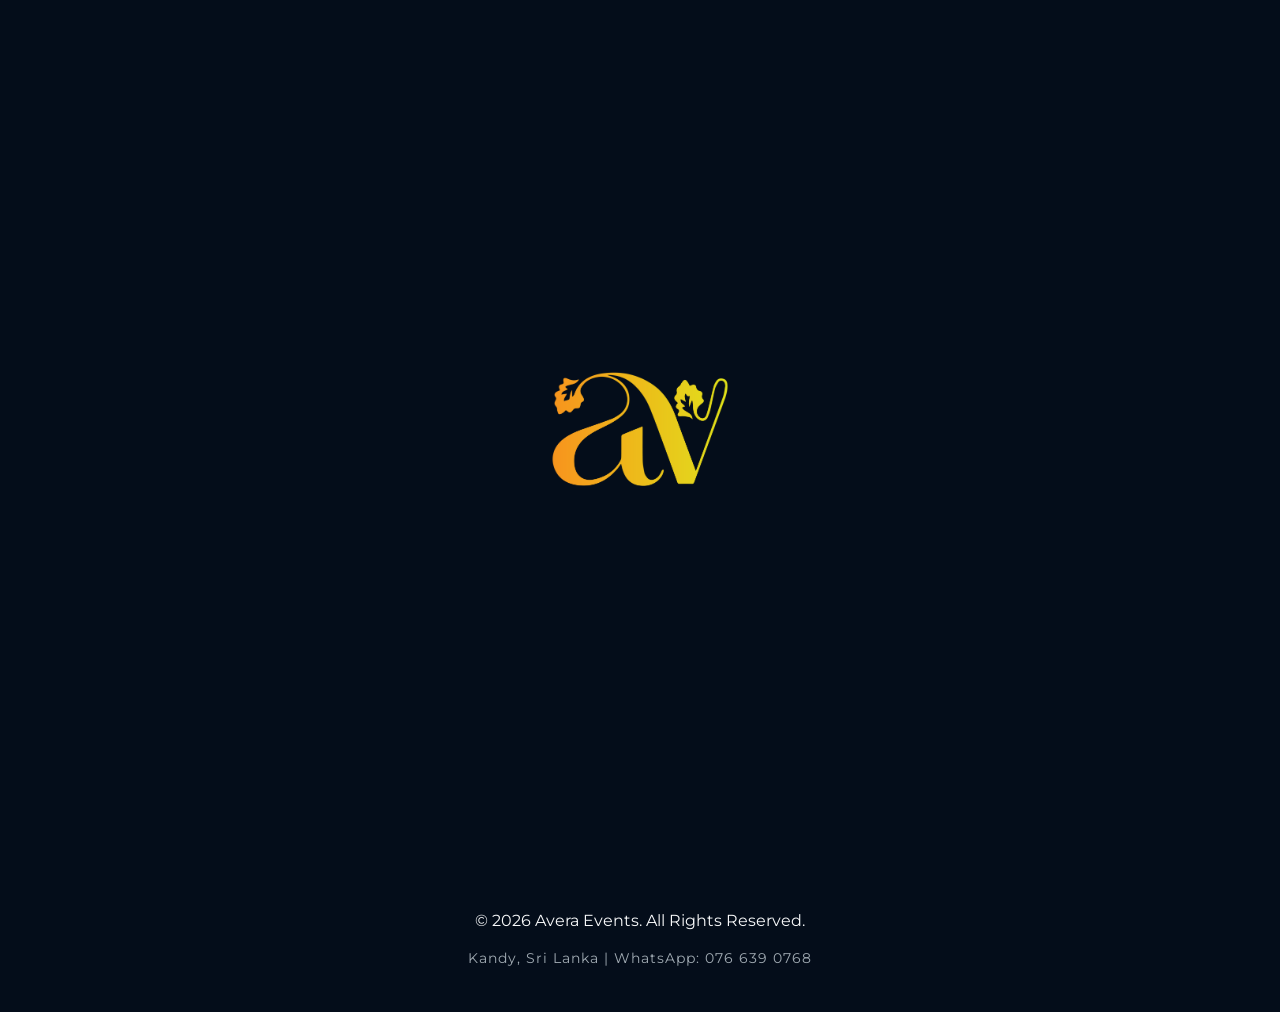
<file: portfolio.html>
<!DOCTYPE html>
<html lang="en">
<head>
    <meta charset="UTF-8">
    <meta name="viewport" content="width=device-width, initial-scale=1.0">
    <title>Portfolio | Avera Events</title>
    <link rel="icon" type="image/png" href="favicon.png">
    <link rel="stylesheet" href="style.css">
    <link rel="stylesheet" href="https://cdnjs.cloudflare.com/ajax/libs/font-awesome/6.4.0/css/all.min.css">
    <!-- AOS Animation CSS -->
    <link href="https://unpkg.com/aos@2.3.1/dist/aos.css" rel="stylesheet">
    <style>
        .portfolio-grid { display: grid; grid-template-columns: repeat(auto-fit, minmax(300px, 1fr)); gap: 30px; max-width: 1200px; margin: 50px auto 0; }
        .portfolio-item { height: 250px; background: rgba(255,255,255,0.05); border-radius: 8px; display: flex; align-items: center; justify-content: center; color: var(--text-grey); border: 1px dashed var(--accent-gold); transition: all 0.3s ease; }
        .portfolio-item:hover { border-color: var(--accent-gold); transform: translateY(-5px); background: rgba(255,255,255,0.08); }
    </style>
</head>
<body>
        <div id="preloader"><img src="Avera ල්.png" alt="Avera Loading" class="loader-logo"></div>
    <div class="cursor-dot"></div><div class="cursor-outline"></div>
    
    <!-- Cursor Elements -->
    <div class="cursor-dot"></div><div class="cursor-outline"></div>

    <header>
        <div class="logo">
            <a href="index.html" class="hover-link" style="color:var(--accent-gold); font-family:'Playfair Display', serif; font-size:24px; font-weight:bold; letter-spacing:2px; text-decoration:none;">AVERA<span style="font-size:12px; display:block; letter-spacing:5px; color:#fff; font-family:'Montserrat', sans-serif; font-weight:300;">EVENTS</span></a>
        </div>
        <div class="menu-toggle" id="mobile-menu"><i class="fas fa-bars"></i></div>
        <nav id="nav-menu">
            <ul class="nav-list">
                <li><a href="index.html" class="hover-link">Home</a></li>
                <li><a href="about.html" class="hover-link">About Us</a></li>
                <li><a href="services.html" class="hover-link">Services</a></li>
                <li><a href="portfolio.html" class="active hover-link">Portfolio</a></li>
                <li><a href="reviews.html" class="hover-link">Reviews</a></li>
                <li><a href="contact.html" class="hover-link">Contact Us</a></li>
            </ul>
        </nav>
    </header>

    <section class="section-padding" style="margin-top: 80px; min-height: 80vh;">
        <h1 class="section-title" data-aos="fade-down">Our Creations</h1>
        <p style="color: var(--text-grey);" data-aos="fade-up" data-aos-delay="200">A glimpse into the magical moments we've crafted. (Full Gallery Coming Soon)</p>
        <div class="portfolio-grid">
            <div class="portfolio-item hover-link" data-aos="zoom-in" data-aos-delay="300">Gallery Update in Progress...</div>
            <div class="portfolio-item hover-link" data-aos="zoom-in" data-aos-delay="400">Gallery Update in Progress...</div>
            <div class="portfolio-item hover-link" data-aos="zoom-in" data-aos-delay="500">Gallery Update in Progress...</div>
        </div>
    </section>

    <footer>
        <p>&copy; 2026 Avera Events. All Rights Reserved.</p>
        <p style="font-size: 0.9rem; color: var(--text-grey); margin-top: 10px; letter-spacing: 1px;">Kandy, Sri Lanka | WhatsApp: 076 639 0768</p>
    </footer>

    <!-- AOS & Custom Cursor Scripts -->
    <script src="https://unpkg.com/aos@2.3.1/dist/aos.js"></script>
    <script>
        AOS.init({ duration: 1000, once: true, offset: 50 });
        
        const cursorDot = document.querySelector('.cursor-dot');
        const cursorOutline = document.querySelector('.cursor-outline');
        if (window.innerWidth > 992 && cursorDot && cursorOutline) {
            window.addEventListener('mousemove', (e) => {
                cursorDot.style.left = `${e.clientX}px`; cursorDot.style.top = `${e.clientY}px`;
                setTimeout(() => { cursorOutline.style.left = `${e.clientX}px`; cursorOutline.style.top = `${e.clientY}px`; }, 50);
            });
            document.querySelectorAll('a, button, select, input, textarea, .hover-link').forEach(el => {
                el.addEventListener('mouseenter', () => { cursorOutline.style.width = '60px'; cursorOutline.style.height = '60px'; cursorOutline.style.backgroundColor = 'rgba(229, 169, 61, 0.1)'; });
                el.addEventListener('mouseleave', () => { cursorOutline.style.width = '35px'; cursorOutline.style.height = '35px'; cursorOutline.style.backgroundColor = 'transparent'; });
            });
        }

        document.addEventListener("DOMContentLoaded", function() {
            const mobileMenu = document.getElementById('mobile-menu');
            const navMenu = document.getElementById('nav-menu');
            const menuIcon = mobileMenu.querySelector('i');
            if(mobileMenu && navMenu) {
                mobileMenu.addEventListener('click', () => {
                    navMenu.classList.toggle('active'); document.body.classList.toggle('no-scroll');
                    if(navMenu.classList.contains('active')) { menuIcon.classList.remove('fa-bars'); menuIcon.classList.add('fa-times'); } 
                    else { menuIcon.classList.remove('fa-times'); menuIcon.classList.add('fa-bars'); }
                });
                document.querySelectorAll('.nav-list li a').forEach(link => {
                    link.addEventListener('click', () => { navMenu.classList.remove('active'); document.body.classList.remove('no-scroll'); menuIcon.classList.remove('fa-times'); menuIcon.classList.add('fa-bars'); });
                });
            }
        });
    </script>
</body>
</html>
</file>
<file: style.css>
/* ==========================================================================
   Avera Events - Master Stylesheet (Modern Luxury Theme)
   ========================================================================== */
@import url('https://fonts.googleapis.com/css2?family=Montserrat:wght@300;400;500;600&family=Playfair+Display:ital,wght@0,400;0,600;1,400&display=swap');

:root { 
    --primary-blue: #061326; 
    --dark-blue-bg: #040D1A;
    --accent-gold: #E5A93D; 
    --text-white: #F8F9FA; 
    --text-grey: #A0AAB2; 
    --card-bg: rgba(255, 255, 255, 0.02);
    --gold-border: rgba(229, 169, 61, 0.15); 
}

* { margin: 0; padding: 0; box-sizing: border-box; }
html { scroll-behavior: smooth; }

body { 
    font-family: 'Montserrat', sans-serif; background-color: var(--primary-blue); 
    color: var(--text-white); line-height: 1.8; overflow-x: hidden;
}

h1, h2, h3, h4 { font-family: 'Playfair Display', serif; font-weight: 400; letter-spacing: 1.5px; }

/* Preloader */
#preloader { position: fixed; top: 0; left: 0; width: 100%; height: 100%; background: var(--dark-blue-bg); z-index: 9999; display: flex; justify-content: center; align-items: center; transition: opacity 0.8s ease, visibility 0.8s ease; }
.loader-logo { width: 180px; animation: pulseLogo 2s infinite ease-in-out; }
@keyframes pulseLogo { 0%, 100% { transform: scale(0.95); opacity: 0.7; filter: drop-shadow(0 0 10px rgba(229, 169, 61, 0.2)); } 50% { transform: scale(1.05); opacity: 1; filter: drop-shadow(0 0 30px rgba(229, 169, 61, 0.6)); } }
body.loaded #preloader { opacity: 0; visibility: hidden; }

/* Custom Luxury Cursor */
@media (min-width: 993px) {
    body, a, button, input, textarea, select { cursor: none; }
    .cursor-dot, .cursor-outline { position: fixed; top: 0; left: 0; transform: translate(-50%, -50%); border-radius: 50%; z-index: 9998; pointer-events: none; }
    .cursor-dot { width: 6px; height: 6px; background-color: var(--accent-gold); }
    .cursor-outline { width: 35px; height: 35px; border: 1px solid rgba(229, 169, 61, 0.5); transition: width 0.2s ease-out, height 0.2s ease-out, background-color 0.2s ease-out; }
}

/* Navbar & Mobile Menu */
header { background-color: rgba(6, 19, 38, 0.90); padding: 25px 60px; display: flex; justify-content: space-between; align-items: center; position: fixed; width: 100%; top: 0; z-index: 2000; border-bottom: 1px solid rgba(255,255,255,0.05); backdrop-filter: blur(15px); }
nav ul { list-style: none; display: flex; gap: 35px; align-items: center; }
nav ul li a { color: var(--text-grey); text-decoration: none; font-size: 12px; text-transform: uppercase; letter-spacing: 2.5px; transition: color 0.4s ease; font-weight: 500; }
nav ul li a:hover, nav ul li a.active { color: var(--accent-gold); }

/* Language Toggle */
.lang-toggle { display: flex; gap: 10px; align-items: center; margin-left: 20px; border-left: 1px solid var(--gold-border); padding-left: 20px; }
.lang-btn { background: none; border: none; color: var(--text-grey); font-family: 'Montserrat', sans-serif; font-size: 0.85rem; font-weight: 500; cursor: pointer; transition: color 0.3s; letter-spacing: 1px; }
.lang-btn.active, .lang-btn:hover { color: var(--accent-gold); }
.lang-sep { color: var(--text-grey); font-size: 0.9rem; opacity: 0.5; }

.menu-toggle { display: none; color: var(--accent-gold); font-size: 1.8rem; cursor: pointer; z-index: 2001; }
@media (max-width: 992px) { 
    header { padding: 20px 30px; } .menu-toggle { display: block; }
    nav { position: fixed; top: 0; right: -100%; width: 100%; height: 100vh; background: rgba(4, 13, 26, 0.98); backdrop-filter: blur(20px); display: flex; flex-direction: column; justify-content: center; align-items: center; transition: right 0.6s ease; z-index: 2000; }
    nav.active { right: 0; } nav ul { flex-direction: column; text-align: center; gap: 40px; } nav ul li a { font-size: 1.2rem; }
    .lang-toggle { margin-left: 0; border-left: none; padding-left: 0; margin-top: 20px; } body.no-scroll { overflow: hidden; }
}

/* Global Buttons & Layout */
.btn-gold { background: var(--accent-gold); color: var(--primary-blue); padding: 16px 40px; text-decoration: none; font-weight: 500; border-radius: 2px; text-transform: uppercase; letter-spacing: 2px; transition: all 0.5s ease; display: inline-block; border: none; font-size: 0.85rem; cursor: pointer; }
.btn-gold:hover { transform: translateY(-5px); box-shadow: 0 15px 30px rgba(229, 169, 61, 0.2); background: #fff; color: var(--accent-gold); }
.btn-gold-outline { background: transparent; color: var(--accent-gold); border: 1px solid var(--accent-gold); padding: 16px 40px; text-decoration: none; font-weight: 500; border-radius: 2px; text-transform: uppercase; letter-spacing: 2px; transition: all 0.5s ease; display: inline-block; font-size: 0.85rem; cursor: pointer; }
.btn-gold-outline:hover { background: var(--accent-gold); color: var(--primary-blue); }

.section-padding { padding: 140px 50px; text-align: center; }
.section-title { font-size: 3rem; color: var(--accent-gold); margin-bottom: 25px; font-style: italic; }
.section-title::after { content: ''; display: block; width: 40px; height: 1px; background: var(--accent-gold); margin: 25px auto 0; }

/* ================== Advanced WhatsApp Widget ================== */
.wa-widget-container { position: fixed; bottom: 30px; right: 30px; z-index: 9999; display: flex; flex-direction: column; align-items: flex-end; }
.wa-widget-chat { background: var(--dark-blue-bg); width: 320px; border-radius: 12px; border: 1px solid var(--accent-gold); box-shadow: 0 15px 40px rgba(0,0,0,0.6); overflow: hidden; transform: scale(0); transform-origin: bottom right; opacity: 0; transition: all 0.4s cubic-bezier(0.175, 0.885, 0.32, 1.275); margin-bottom: 15px; position: absolute; bottom: 70px; right: 0; pointer-events: none; }
.wa-widget-chat.active { transform: scale(1); opacity: 1; pointer-events: auto; }
.wa-header { background: linear-gradient(135deg, rgba(229,169,61,0.9), rgba(189,130,28,0.9)); padding: 20px; display: flex; align-items: center; gap: 15px; position: relative; }
.wa-header img { width: 50px; height: 50px; border-radius: 50%; border: 2px solid #fff; object-fit: cover; }
.wa-header h4 { color: var(--primary-blue); font-size: 1rem; margin-bottom: 2px; font-family: 'Montserrat', sans-serif; font-weight: 600; letter-spacing: 0; }
.wa-header p { color: rgba(6,19,38,0.8); font-size: 0.75rem; font-weight: 500; }
.wa-close { position: absolute; top: 15px; right: 15px; color: var(--primary-blue); cursor: pointer; font-size: 1.2rem; }
.wa-body { padding: 25px 20px; background: rgba(255,255,255,0.02); }
.wa-message { background: rgba(255,255,255,0.05); padding: 15px; border-radius: 0 10px 10px 10px; font-size: 0.9rem; color: var(--text-white); border: 1px solid var(--gold-border); margin-bottom: 20px; }
.wa-float-btn { width: 65px; height: 65px; background: linear-gradient(135deg, #25D366, #128C7E); color: #FFF; border-radius: 50%; display: flex; justify-content: center; align-items: center; font-size: 35px; box-shadow: 0 5px 20px rgba(37, 211, 102, 0.4); cursor: pointer; border: none; transition: transform 0.3s; }
.wa-float-btn:hover { transform: scale(1.1); }

/* ================== Ambient Music Player ================== */
.music-player { position: fixed; bottom: 30px; left: 30px; z-index: 9998; }
.music-btn { width: 55px; height: 55px; background: rgba(10, 28, 54, 0.9); border: 1px solid var(--accent-gold); color: var(--accent-gold); border-radius: 50%; display: flex; justify-content: center; align-items: center; font-size: 20px; cursor: pointer; backdrop-filter: blur(5px); transition: all 0.3s ease; box-shadow: 0 5px 15px rgba(0,0,0,0.5); }
.music-btn:hover { background: var(--accent-gold); color: var(--primary-blue); transform: scale(1.1); }
.music-btn.playing { animation: pulseMusic 2s infinite; }
@keyframes pulseMusic { 0% { box-shadow: 0 0 0 0 rgba(229, 169, 61, 0.4); } 70% { box-shadow: 0 0 0 15px rgba(229, 169, 61, 0); } 100% { box-shadow: 0 0 0 0 rgba(229, 169, 61, 0); } }

footer { background-color: var(--dark-blue-bg); padding: 80px 20px 40px; text-align: center; border-top: 1px solid rgba(255,255,255,0.02); }
</file>
